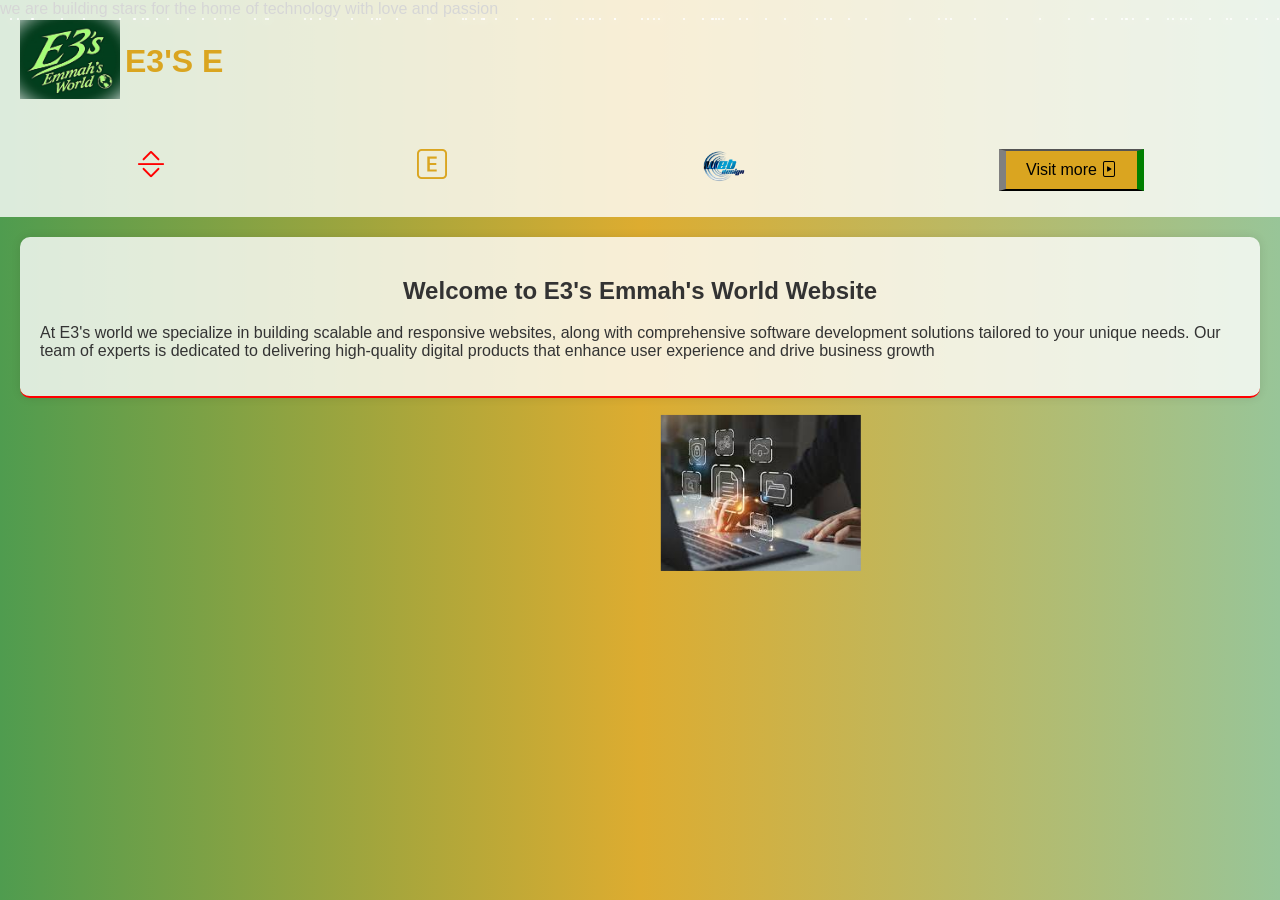
<file: index.html>
<!DOCTYPE html>
<html lang="en">
<head>
    <meta charset="UTF-8">
    <meta name="viewport" content="width=device-width, initial-scale=1.0">
    <meta name="description"
    content="e3emmaworld is a dynamic website specializing in innovative web design and development services with cutting-edge technology to deliver responsive, user-friendly, and visually appealing websites."/>
    <title>Web design & development</title>
    <link rel="stylesheet" href="style.css">
    <link rel="stylesheet" href="https://cdn.jsdelivr.net/npm/bootstrap-icons@1.11.3/font/bootstrap-icons.min.css">
</head>
<body>
    <header>
        <a href="https://e3emmaworld.github.io/e3-sworld"><img src="E3's logo.jpg" alt="E3's logo.jpg" id="logo"></a>
        <h1><h1 id = "output" <b style="color: goldenrod;">E3'S EMMAH'S WORLD</b></h1>
    </header>
    <nav>
        <ul>
            <li><a href="https://e3emmaworld.github.io/e3-sworld"><i class="bi bi-chevron-bar-expand" style="font-size: 30px; color: red;"></i></a></li>
            <li><a href="https://e3emmaworld.github.io/e3-sworld"><i class="bi bi-explicit" style="font-size: 30px; color: goldenrod;"></i></a></li>
            <li><a href="https://e3emmaworld.github.io/e3-sworld"><img src="CSS/web-2643093_1280.png" style="width: 50px; height: auto;"></a></li>
            <li><a href="https://e3emmaworld.github.io/e3-sworld"><button class = "blinking">Visit more <i class="bi bi-file-play" style="width: 40px; height: auto;"></i></button></a></li>
        </ul>
    </nav>
    <main>
        <section>
            <h1 style="text-align: center;">Welcome to E3's Emmah's World Website</h1>
            <p>At E3's world we specialize in building scalable and responsive websites, along with comprehensive software 
                development solutions tailored to your unique needs. Our team of experts is dedicated to delivering high-quality digital
                products that enhance user experience and drive business growth</p>
             <img id="random-move-image" src="CSS/images (3).jpeg" alt="Random Movement Image">
        </section>
    </main>
    <div id="stars">we are building stars for the home of technology with love and passion
    </div>

    <script src="index.js"></script>
</body>
</html>
</file>
<file: style.css>
body {
    font-family: Arial, sans-serif;
    margin: 0;
    padding: 0;
    background: linear-gradient(to right, rgb(79, 156, 79), rgb(221, 172, 48), rgb(152, 197, 152));
    color: #333;
    overflow: hidden; /* Ensure the stars can fall without causing scroll bars */
}

header {
    display: flex;
    align-items: center;
    padding: 20px;
    background: rgba(255, 255, 255, 0.8);
}

#logo {
    width: 100px;
    height: auto;
    margin-right: 5px;
}

nav {
    background: rgba(255, 255, 255, 0.8);
    padding: 10px;
}

nav ul {
    list-style: none;
    padding: 0;
    display: flex;
    justify-content: space-around;
}

nav ul li {
    margin: 0 10px;
}

nav ul li a {
    text-decoration: none;
    color: #333;
    font-weight: bold;
    color: goldenrod;
}
nav ul li a img {
    text-decoration: none;
    color: goldenrod;
}

main {
    padding: 20px;
}

section {
    background: rgba(255, 255, 255, 0.8);
    padding: 20px;
    border-radius: 10px;
    box-shadow: 0 0 10px rgba(0, 0, 0, 0.1);
    border-bottom: 2px solid red;
}

#stars {
    position: absolute;
    top: 0;
    left: 0;
    width: 100%;
    height: 100%;
    overflow: hidden;
    z-index: -1; /* Ensure the stars stay in the background */
}

.star {
    position: absolute;
    width: 2px;
    height: 2px;
    background: white;
    border-radius: 50%;
    box-shadow: 0 0 10px white, 0 0 20px white, 0 0 30px white, 0 0 40px white, 0 0 50px white;
    animation: fall 5s linear infinite;
}

@keyframes fall {
    from {
        transform: translateY(-100%);
    }
    to {
        transform: translateY(100%);
    }
}
button a {
    text-decoration: none;
    text-transform: capitalize;
    font-weight: bolder;
    font-size: 30px;
    font-style: italic;
    color: white;
}
button {
    background-color: goldenrod;
    text-align: center;
    border-radius: 1ppx;
    border-left: 7px solid gray;
    border-right: 7px solid green;
    align-items: center;
    padding: 10px 20px;
    font-size: 16px;
    cursor: pointer;
}

#random-move-image {
    position: absolute;
    width: 200px;
    height: auto;
}
button a {
    display: flex;
    justify-content: center;
    align-items: center;
}
@keyframes blink {
    0% { opacity: 1; }
    50% { opacity: 0; }
    100% { opacity: 1; }
}
</file>
